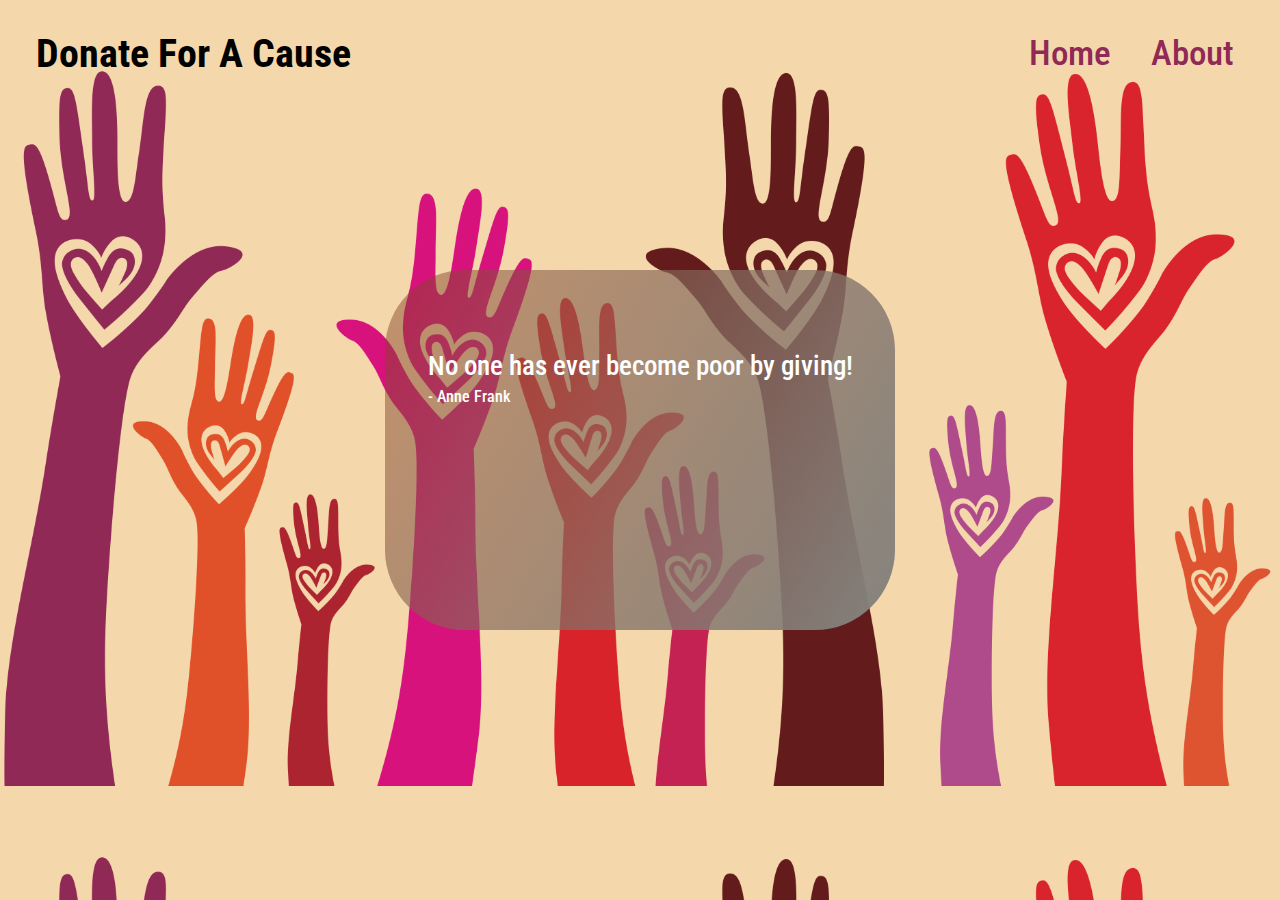
<file: index.html>
<!DOCTYPE html>
<html lang="en">
  <head>
    <meta charset="UTF-8" />
    <meta http-equiv="X-UA-Compatible" content="IE=edge" />
    <meta name="viewport" content="width=device-width, initial-scale=1.0" />
    <title>Donate For A Cause!</title>
    <link rel="stylesheet" href="css/style.css" />
  </head>
  <body>
    <div class="container">
      <header class="header">
        <nav>
          <h1 class="name">Donate For A Cause</h1>
          <ul class="nav_links">
            <li><a href="index.html" class="link active">Home</a></li>
            <li><a href="about.html" class="link">About</a></li>
          </ul>
        </nav>
      </header>
      <div class="main">
        <div class="quote">
          <h1>No one has ever become poor by giving!</h1>
          <p>- Anne Frank</p>
        </div>
        <!-- <button class="donate">Donate</button> -->
        <form><script src="https://checkout.razorpay.com/v1/payment-button.js" data-payment_button_id="pl_HVJM0wehZs850X" async> </script> </form>
      </div>
    </div>
  </body>
</html>
</file>
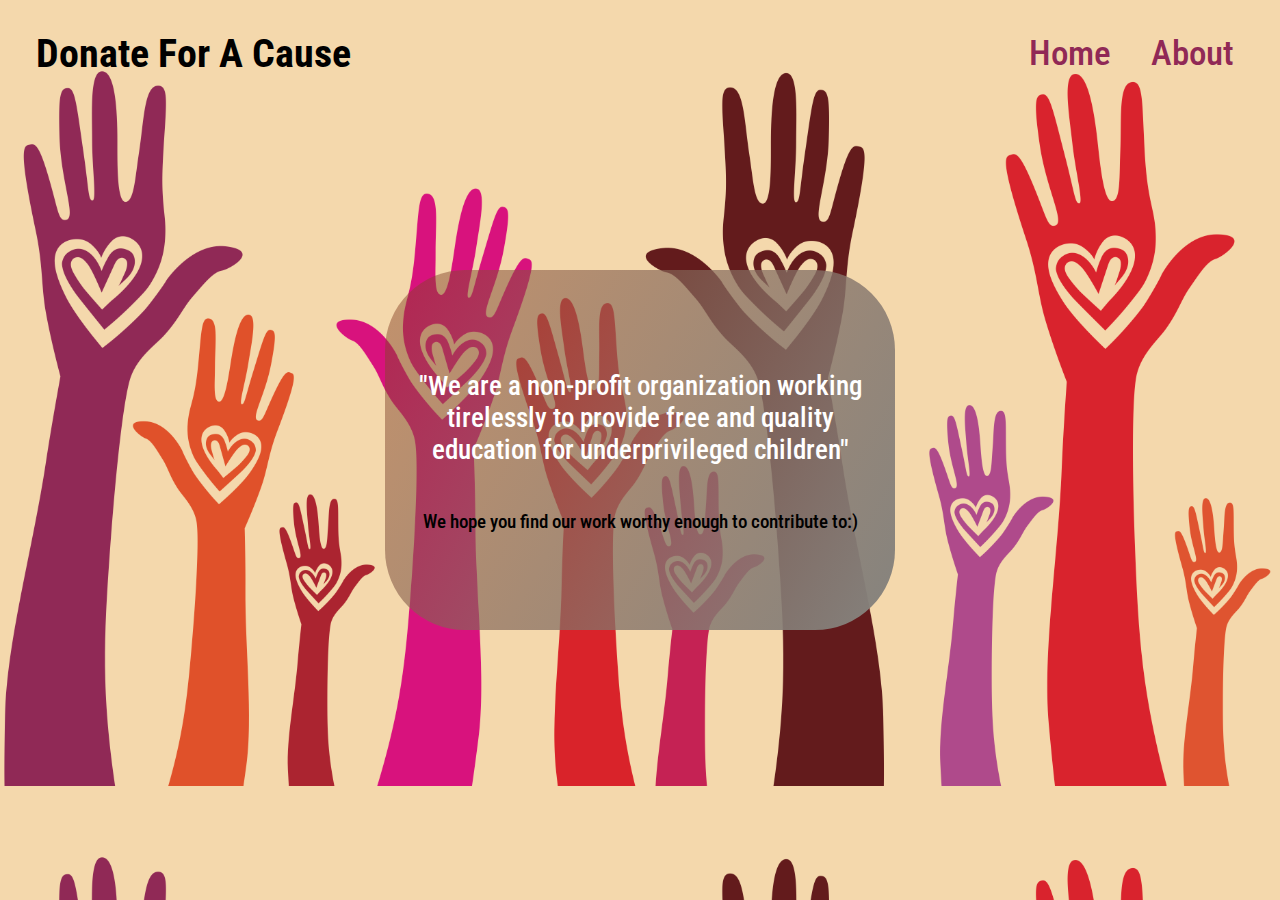
<file: about.html>
<!DOCTYPE html>
<html lang="en">
  <head>
    <meta charset="UTF-8" />
    <meta http-equiv="X-UA-Compatible" content="IE=edge" />
    <meta name="viewport" content="width=device-width, initial-scale=1.0" />
    <title>Donate For A Cause!</title>
    <link rel="stylesheet" href="css/style.css" />
  </head>
  <body>
    <div class="container">
      <header class="header">
        <nav>
          <h1 class="name">Donate For A Cause</h1>
          <ul class="nav_links">
            <li><a href="index.html" class="link">Home</a></li>
            <li><a href="about.html" class="link">About</a></li>
          </ul>
        </nav>
      </header>
      <div class="main">
        <div class="quote">
          <h1 class="info">"We are a non-profit organization working tirelessly to provide free and quality education for underprivileged children"</h1>
          <h3>We hope you find our work worthy enough to contribute to:)
          </h3>
        </div>
      </div>
    </div>
  </body>
</html>
</file>
<file: css/style.css>
@import url('https://fonts.googleapis.com/css2?family=Roboto+Condensed&display=swap');

*{
    margin: 0;
    padding: 0;
    font-family: 'Roboto Condensed', sans-serif;
    font-weight: 500;
}

body{
    background-image: url('../img/background.png');
    background-size: 100%;
    /* background-repeat: no-repeat; */
}

nav{
    /* height: 70px; */
    display: flex;
    justify-content: space-between;
    align-items: center;
    padding: 30px 2%;
}

.name{
    margin-left: 10px;
    font-weight: bolder;
    font-size: 40px;
}

.nav_links{
    list-style: none;
    display: flex;
    flex-wrap: wrap;
}

.nav_links li{
    padding: 0 20px;
    font-size: 35px;
    text-decoration: none;
}

.nav_links li a{
    text-decoration: none;
    transition: all 0.3s ease 0s;
    color: #902956;
}

.nav_links li a:hover{
    color: #D9232D;
    font-weight: bolder;
}

.main{
    /* background-color: rgba(0, 0, 0, 0.534); */
    background: linear-gradient(120deg, #86391b71, #85837e);
    position: absolute;
    top: 50%;
    left: 50%;
    transform: translate(-50%, -50%);
    width: 450px;
    height: 300px;
    border-radius: 80px;
    padding: 30px;
    text-align: center;
}

.main h1{
    margin-top: 50px;
    color: white;
    font-size: 27px;
}
.main p{
    color: white;
    margin-top: 5px;
    margin-right: 76%;
}

.main .info{
    margin-top: 70px;
}
.main h3{
    margin-top: 45px;
}

.donate {
    width: 120px;
    margin-top: 30px;
	background-color: #E0512A;
    border: 1px solid #E0512A;
	border-radius:28px;
	cursor:pointer;
	color:#ffffff;
	font-size: 22px;
	padding:16px ;
}
.donate:hover {
	background-color:#a82c0a;
}

form{
    margin-top: 50px;
}
</file>
